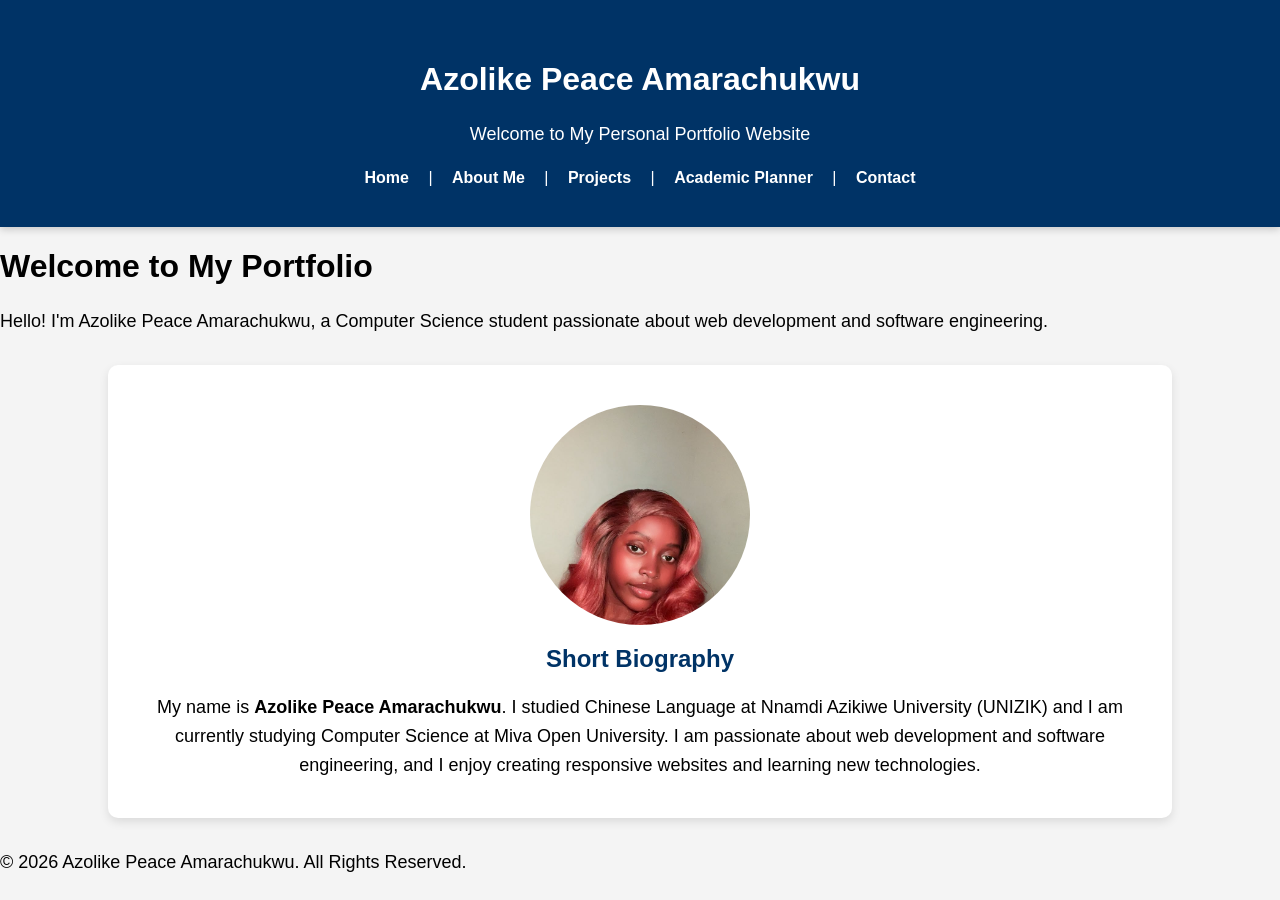
<file: index.html>
<!DOCTYPE html>
<html lang="en">
<head>
    <meta charset="UTF-8">
    <meta name="viewport" content="width=device-width, initial-scale=1.0">
    <title>Portfolio Website</title>
    <link rel="stylesheet" href="style.css">
</head>
<body>

<header>
    <h1>Azolike Peace Amarachukwu</h1>
    <p>Welcome to My Personal Portfolio Website</p>

    <nav>
        <a href="index.html">Home</a> |
        <a href="about.html">About Me</a> |
        <a href="projects.html">Projects</a> |
        <a href="planner.html">Academic Planner</a> |
        <a href="contact.html">Contact</a>
    </nav>
</header>
<h1>Welcome to My Portfolio</h1>

<p>
    Hello! I'm Azolike Peace Amarachukwu, a Computer Science student passionate about web development and software engineering.
</p>
<section>
    <img class="profile-pic" src="images/snappic.jpeg" alt="Azolike Peace Amarachukwu">

    <h2>Short Biography</h2>

    <p>
        My name is <strong>Azolike Peace Amarachukwu</strong>. I studied Chinese Language at Nnamdi Azikiwe University (UNIZIK) and I am currently studying Computer Science at Miva Open University. I am passionate about web development and software engineering, and I enjoy creating responsive websites and learning new technologies.
    </p>
</section>

<footer>
    <p>&copy; 2026 Azolike Peace Amarachukwu. All Rights Reserved.</p>
</footer>

</body>
</html>
</file>
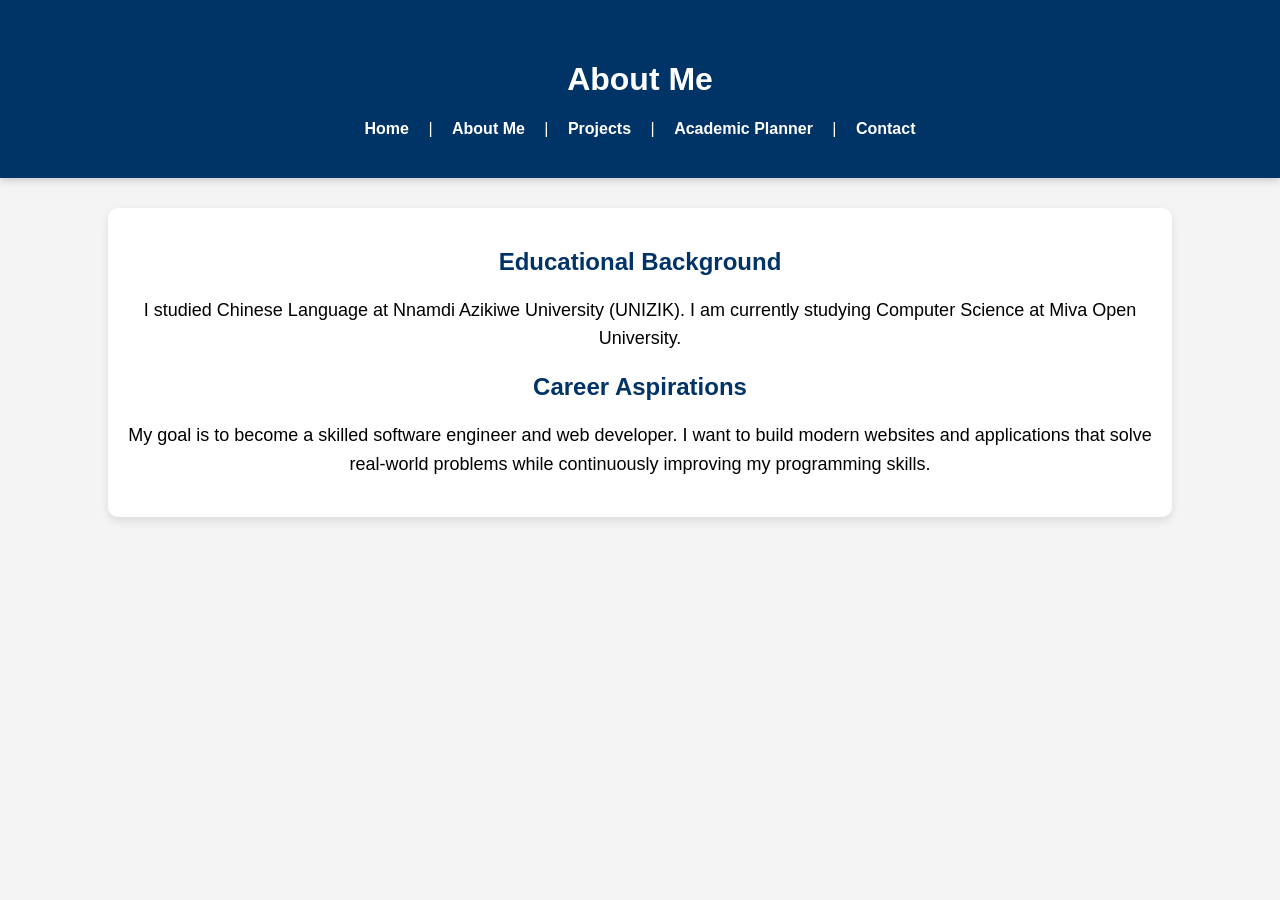
<file: about.html>
<!DOCTYPE html>
<html lang="en">
<head>
    <meta charset="UTF-8">
    <meta name="viewport" content="width=device-width, initial-scale=1.0">
    <title>About Me</title>
    <link rel="stylesheet" href="style.css">
</head>
<body>

<header>
    <h1>About Me</h1>

    <nav>
        <a href="index.html">Home</a> |
        <a href="about.html">About Me</a> |
        <a href="projects.html">Projects</a> |
        <a href="planner.html">Academic Planner</a> |
        <a href="contact.html">Contact</a>
    </nav>
</header>

<section>
    <h2>Educational Background</h2>

    <p>
        I studied Chinese Language at Nnamdi Azikiwe University (UNIZIK). I am currently studying Computer Science at Miva Open University.
    </p>

<h2>Career Aspirations</h2>

<p>
    My goal is to become a skilled software engineer and web developer. I want to build modern websites and applications that solve real-world problems while continuously improving my programming skills.
</p>
</section>
</body>
</html>
</file>
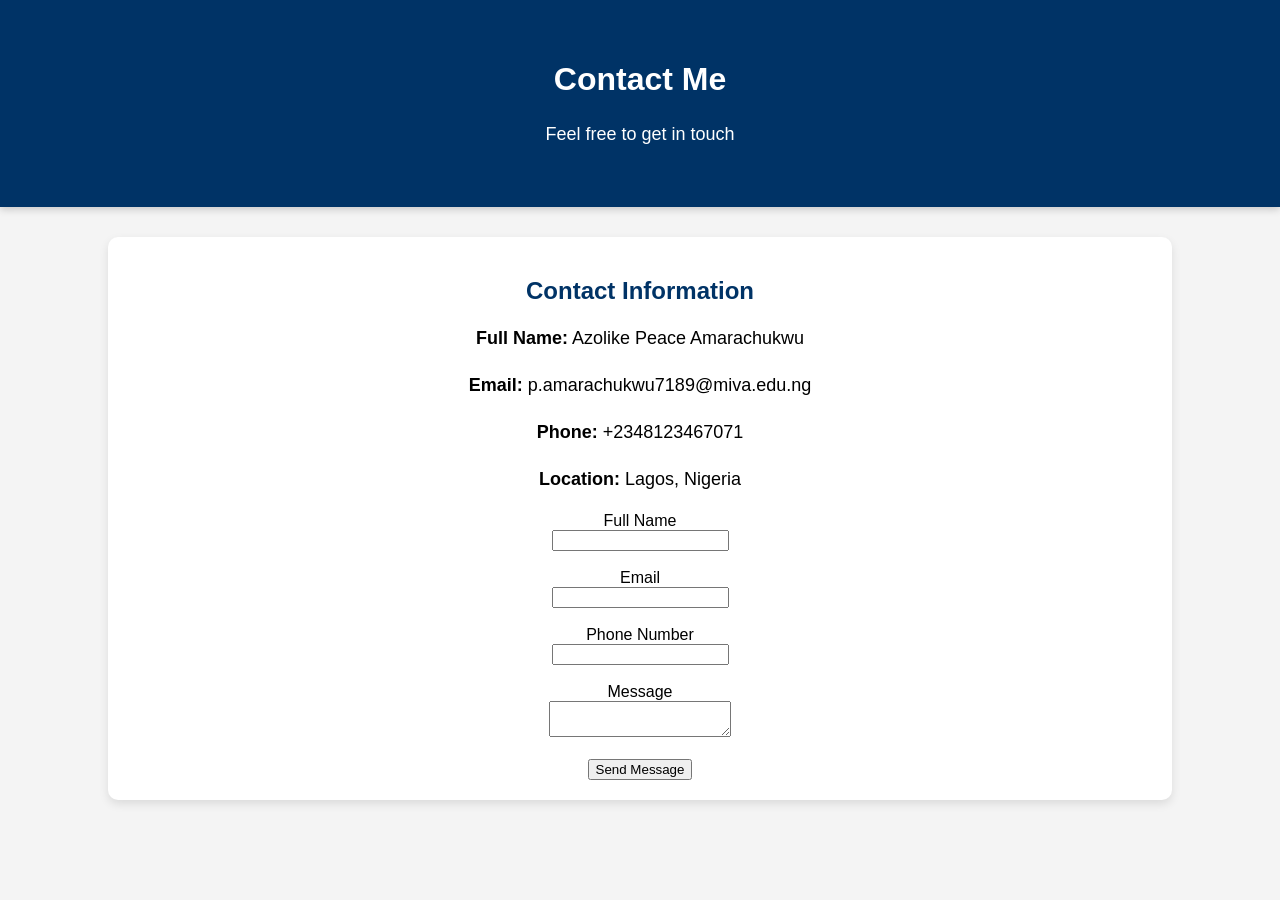
<file: contact.html>
<!DOCTYPE html>
<html lang="en">
<head>
    <meta charset="UTF-8">
    <meta name="viewport" content="width=device-width, initial-scale=1.0">
    <title>Contact Me</title>
    <link rel="stylesheet" href="style.css">
</head>
<body>

<header>
    <h1>Contact Me</h1>
    <p>Feel free to get in touch</p>
</header>

<section>
<h2>Contact Information</h2>

<p><strong>Full Name:</strong> Azolike Peace Amarachukwu</p>

<p><strong>Email:</strong> p.amarachukwu7189@miva.edu.ng</p>

<p><strong>Phone:</strong> +2348123467071</p>

<p><strong>Location:</strong> Lagos, Nigeria</p>

    <form onsubmit="return validateForm()">

        <label>Full Name</label><br>
        <input type="text" id="name"><br><br>

        <label>Email</label><br>
        <input type="email" id="email"><br><br>

        <label>Phone Number</label><br>
        <input type="text" id="phone"><br><br>

        <label>Message</label><br>
        <textarea id="message"></textarea><br><br>

        <button type="submit">Send Message</button>

    </form>
</section>

<script src="script.js"></script>

</body>
</html>
</file>
<file: style.css>
body {
    margin: 0;
    font-family: Arial, sans-serif;
    background-color: #f4f4f4;
}

header {
    background-color: #003366;
    color: white;
    text-align: center;
    padding: 40px;
    box-shadow: 0 2px 8px rgba(0, 0, 0, 0.2);
}

section {
    background: white;
    width: 80%;
    margin: 30px auto;
    padding: 20px;
    border-radius: 10px;
    text-align: center;
    box-shadow: 0 4px 10px rgba(0, 0, 0, 0.1);
}

h2 {
    color: #003366;
}

p {
    font-size: 18px;
    line-height: 1.6;
}
.profile-pic {
    width: 220px;
    height: 220px;
    object-fit: cover;
    border-radius: 50%;
    display: block;
    margin: 20px auto;
}
nav {
    text-align: center;
    margin-top: 20px;
}

nav a {
    color: white;
    text-decoration: none;
    margin: 0 15px;
    font-weight: bold;
}

nav a:hover {
    color: yellow;
    text-decoration: underline;
}
</file>
